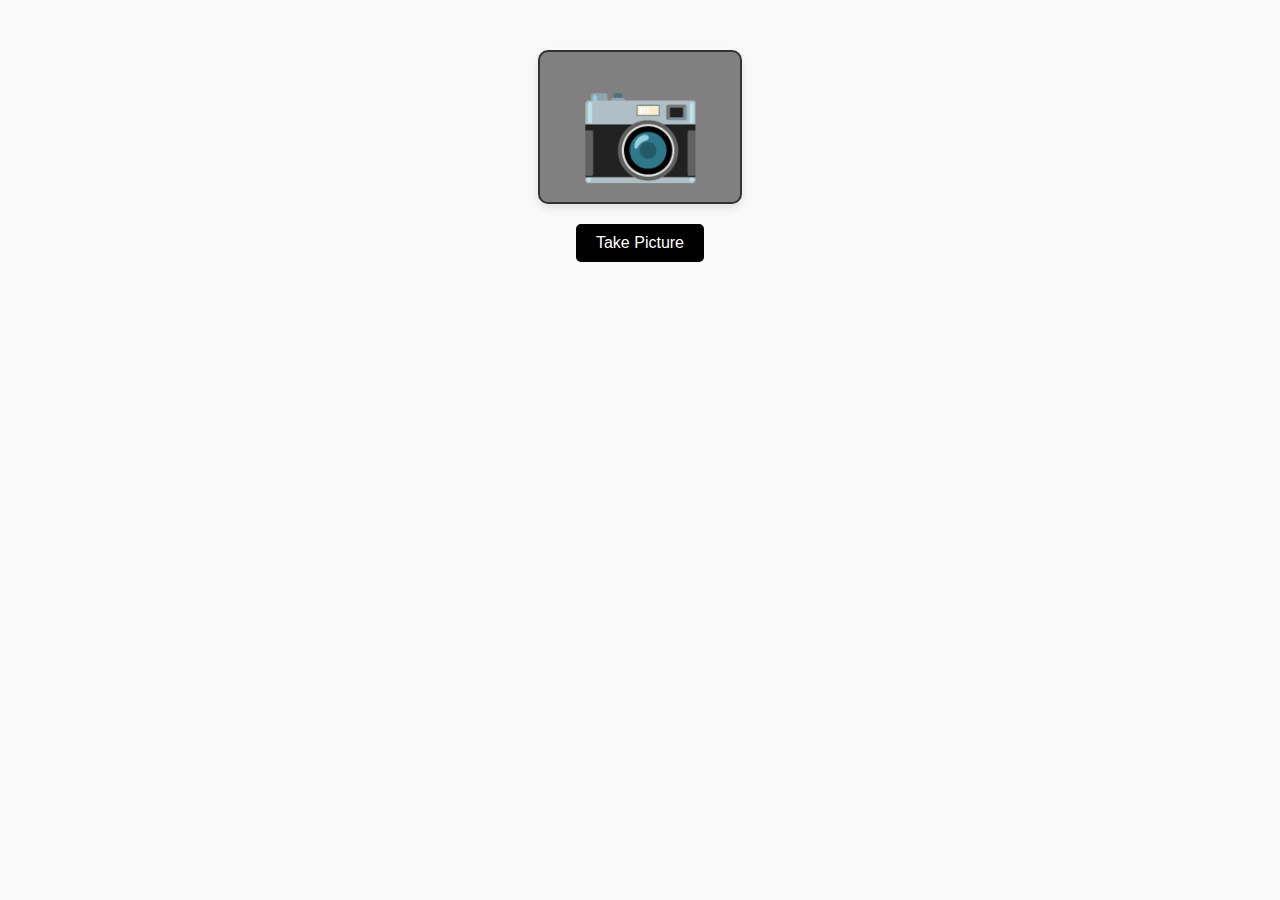
<file: public/jancamera.html>
<!DOCTYPE html>
<html lang="en">
<head>
  <meta charset="UTF-8">
  <meta name="viewport" content="width=device-width, initial-scale=1.0">
  <title>Polaroid Camera</title>
<style>
  /* General Styles */
body {
  font-family: 'Arial', sans-serif;
  margin: 0;
  padding: 0;
  display: flex;
  flex-direction: column;
  align-items: center;
  background-color: #f9f9f9;
}

.camera-container {
  margin-top: 50px;
  text-align: center;
}

#camera {
  width: 200px;
  height: 150px;
  background-color: grey;
  display: flex;
  align-items: center;
  justify-content: center;
  border-radius: 10px;
  font-size: 100px;
  margin-bottom: 20px;
  border: 2px solid #333;
  box-shadow: 0 4px 8px rgba(0, 0, 0, 0.1);
}

#capture-btn {
  padding: 10px 20px;
  background-color: black;
  color: white;
  font-size: 16px;
  border: none;
  border-radius: 5px;
  cursor: pointer;
  transition: background-color 0.3s ease;
}

#capture-btn:hover {
  background-color: #e63967;
}

/* Photo Gallery */
#photos {
  margin-top: 30px;
  display: flex;
  flex-wrap: wrap;
  gap: 15px; /* Smaller gap to match smaller Polaroids */
  justify-content: center;
}

/* Polaroid Style */
.polaroid {
  display: flex;
  flex-direction: column;
  align-items: center;
  width: 150px; /* Reduced width for smaller Polaroids */
  padding: 10px;
  background: white;
  border: 2px solid #ddd;
  box-shadow: 0 4px 8px rgba(0, 0, 0, 0.2);
  border-radius: 5px;
  text-align: center;
}

.polaroid img {
  width: 100%;
  height: auto;
  border-radius: 3px;
  margin-bottom: 10px;
}

.polaroid .caption {
  font-size: 12px; /* Smaller font size for captions */
  font-style: italic;
  color: #555;

/* Camera Button */
#capture-btn {
  padding: 15px 30px; /* Increased padding for a larger button */
  background-color: #ff477e;
  color: white;
  font-size: 20px; /* Increased font size for better visibility */
  border: none;
  border-radius: 8px; /* Slightly rounder corners */
  cursor: pointer;
  transition: background-color 0.3s ease, transform 0.2s ease;
}

#capture-btn:hover {
  background-color: #e63967;
  transform: scale(1.05); /* Button enlarges slightly on hover */
}

</style>
</head>
<body>
  <div class="camera-container">
    <div id="camera">📷</div>
    <button id="capture-btn">Take Picture</button>
  </div>
  <div id="photos"></div>
  <script> 
    const captureBtn = document.getElementById('capture-btn');
const photos = document.getElementById('photos');

// Array of mock image URLs
const mockImages = [
  'https://cdn.glitch.global/20f0adc3-6bf1-437b-8c54-de6dacc181ed/DSC_0008.jpg?v=1734957282423',
  'https://cdn.glitch.global/20f0adc3-6bf1-437b-8c54-de6dacc181ed/IMG_1365.jpg?v=1734957282042',
  'https://cdn.glitch.global/20f0adc3-6bf1-437b-8c54-de6dacc181ed/IMG_3881.jpg?v=1734957281234',
  'https://cdn.glitch.global/20f0adc3-6bf1-437b-8c54-de6dacc181ed/IMG_2029.jpg?v=1734957279602',
  'https://cdn.glitch.global/20f0adc3-6bf1-437b-8c54-de6dacc181ed/tmp.jpg?v=1734957281482',
  'https://cdn.glitch.global/20f0adc3-6bf1-437b-8c54-de6dacc181ed/ANMP0152.jpg?v=1734957281649',
];

let imageIndex = 0;

// Event listener for the capture button
captureBtn.addEventListener('click', () => {
  // Create the Polaroid container
  const polaroid = document.createElement('div');
  polaroid.classList.add('polaroid');

  // Create the image element
  const img = document.createElement('img');
  img.src = mockImages[imageIndex];

  // Create the caption
  const caption = document.createElement('div');
  caption.classList.add('caption');
  caption.textContent = `Photo ${imageIndex + 1}`;

  // Append the image and caption to the Polaroid container
  polaroid.appendChild(img);
  polaroid.appendChild(caption);

  // Add the Polaroid to the photos container
  photos.appendChild(polaroid);

  // Cycle through the mock images
  imageIndex = (imageIndex + 1) % mockImages.length;
});

  </script>
</body>
</html>
</file>
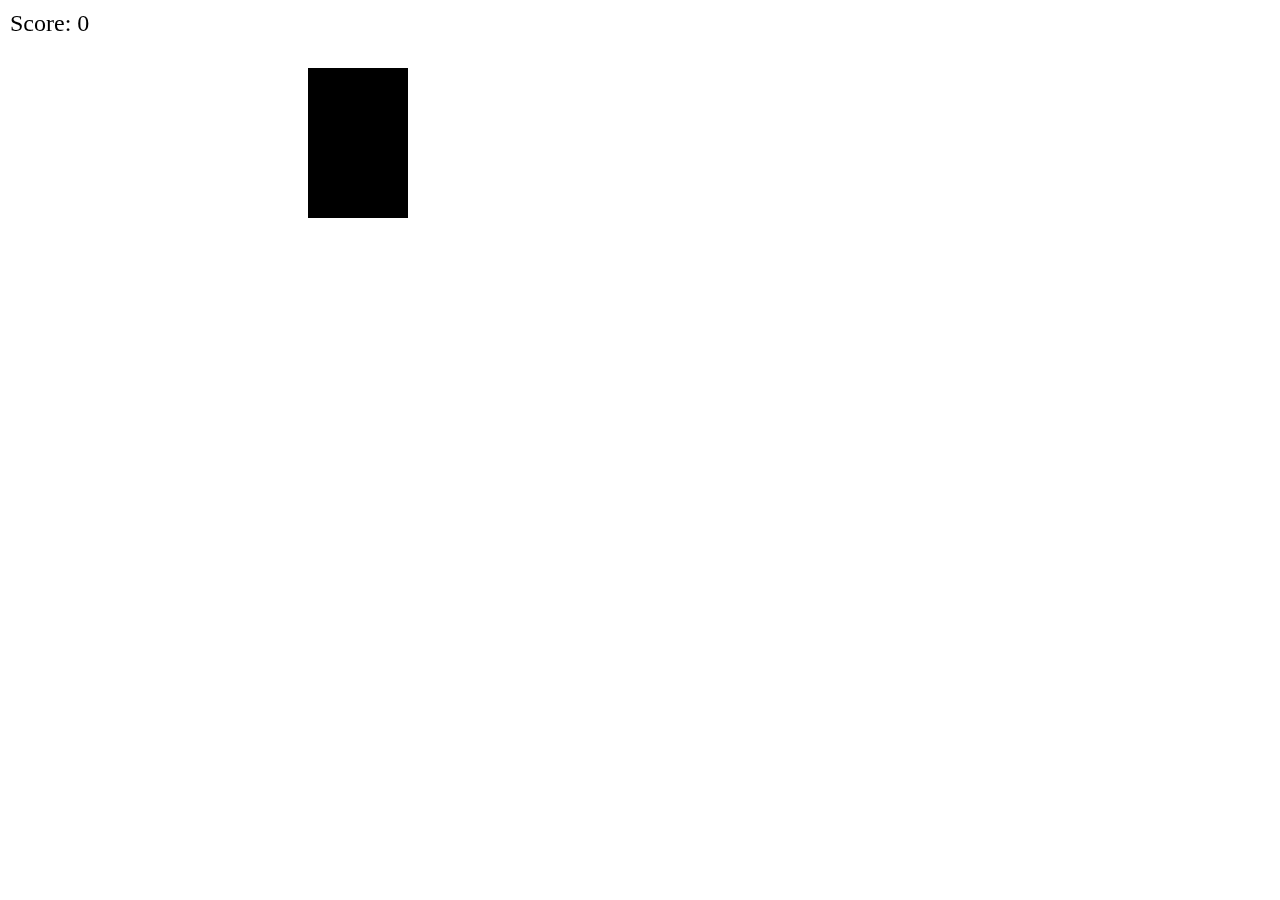
<file: public/janheadphones.html>
<!DOCTYPE html>
<html lang="en">
<head>
    <meta charset="UTF-8">
    <meta name="viewport" content="width=device-width, initial-scale=1.0">
    <title>Tile Hit Game</title>

</head>
<body>
    <script> 
      // Game script
const GAME_WIDTH = 400;
const GAME_HEIGHT = 600;
const TILE_COUNT = 4;
const TILE_SPEED = 5;
const TILE_HEIGHT = 150;

let score = 0;
let gameOver = false;
let tiles = [];
let lastTileSpawn = 0;
let gameLoop;
let canvas, ctx;
let audioStarted = false; // To track if audio has been started

// Audio setup
const audio = new Audio("https://cdn.glitch.global/5c21c86a-e865-47cb-8896-fcc760090cf0/NIKI%20-%20%20Backburner%20(Official%20Lyric%20Video).mp3?v=1734873147166");
audio.loop = true; // Loop audio

function initGame() {
    canvas = document.createElement('canvas');
    canvas.width = GAME_WIDTH;
    canvas.height = GAME_HEIGHT;
    document.body.insertBefore(canvas, document.body.firstChild);
    ctx = canvas.getContext('2d');

    const scoreDiv = document.createElement('div');
    scoreDiv.id = 'score';
    scoreDiv.style.position = 'absolute';
    scoreDiv.style.top = '10px';
    scoreDiv.style.left = '10px';
    scoreDiv.style.fontSize = '24px';
    document.body.appendChild(scoreDiv);

    canvas.addEventListener('click', handleClick);
    canvas.addEventListener('touchstart', handleTouch, { passive: false });

    resetGame();
    gameLoop = setInterval(update, 1000 / 60);
}

function resetGame() {
    score = 0;
    gameOver = false;
    tiles = [];
    lastTileSpawn = 0;
    audioStarted = false; // Reset audioStarted on game restart
    audio.pause(); // Stop audio
    audio.currentTime = 0; // Reset audio to the beginning
    updateScore();
}

function update() {
    if (gameOver) return;

    ctx.fillStyle = '#ffffff';
    ctx.fillRect(0, 0, GAME_WIDTH, GAME_HEIGHT);

    if (Date.now() - lastTileSpawn > 1000) {
        spawnTile();
        lastTileSpawn = Date.now();
    }

    for (let i = tiles.length - 1; i >= 0; i--) {
        const tile = tiles[i];
        tile.y += TILE_SPEED;

        if (tile.y > GAME_HEIGHT && !tile.hit) {
            endGame();
            return;
        }

        if (tile.y > GAME_HEIGHT) {
            tiles.splice(i, 1);
            continue;
        }

        ctx.fillStyle = tile.hit ? '#666666' : '#000000';
        ctx.fillRect(tile.x, tile.y, GAME_WIDTH / TILE_COUNT, TILE_HEIGHT);
    }
}

function spawnTile() {
    const column = Math.floor(Math.random() * TILE_COUNT);
    tiles.push({
        x: (GAME_WIDTH / TILE_COUNT) * column,
        y: -TILE_HEIGHT,
        hit: false
    });
}

function handleClick(event) {
    if (gameOver) {
        resetGame();
        return;
    }

    const rect = canvas.getBoundingClientRect();
    const x = event.clientX - rect.left;
    const column = Math.floor(x / (GAME_WIDTH / TILE_COUNT));
    checkHit(column);
}

function handleTouch(event) {
    event.preventDefault();
    if (gameOver) {
        resetGame();
        return;
    }

    const rect = canvas.getBoundingClientRect();
    const x = event.touches[0].clientX - rect.left;
    const column = Math.floor(x / (GAME_WIDTH / TILE_COUNT));
    checkHit(column);
}

function checkHit(column) {
    const columnWidth = GAME_WIDTH / TILE_COUNT;
    const columnX = column * columnWidth;

    for (const tile of tiles) {
        if (tile.x === columnX && !tile.hit && tile.y > 0) {
            tile.hit = true;
            score += 1;
            updateScore();

            // Start audio on first tile click
            if (!audioStarted) {
                audio.play()
                    .then(() => console.log("Audio started"))
                    .catch(err => console.error("Audio error:", err));
                audioStarted = true;
            }
            return;
        }
    }
}

function updateScore() {
    document.getElementById('score').textContent = `Score: ${score}`;
}

function endGame() {
    gameOver = true;
    ctx.fillStyle = 'rgba(0, 0, 0, 0.5)';
    ctx.fillRect(0, 0, GAME_WIDTH, GAME_HEIGHT);

    ctx.fillStyle = '#ffffff';
    ctx.font = '48px Arial';
    ctx.textAlign = 'center';
    ctx.fillText('Game Over!', GAME_WIDTH / 2, GAME_HEIGHT / 2);
    ctx.font = '24px Arial';
    ctx.fillText('Click to restart', GAME_WIDTH / 2, GAME_HEIGHT / 2 + 40);
}

window.onload = initGame;

  </script>
</body>
</html>
</file>
